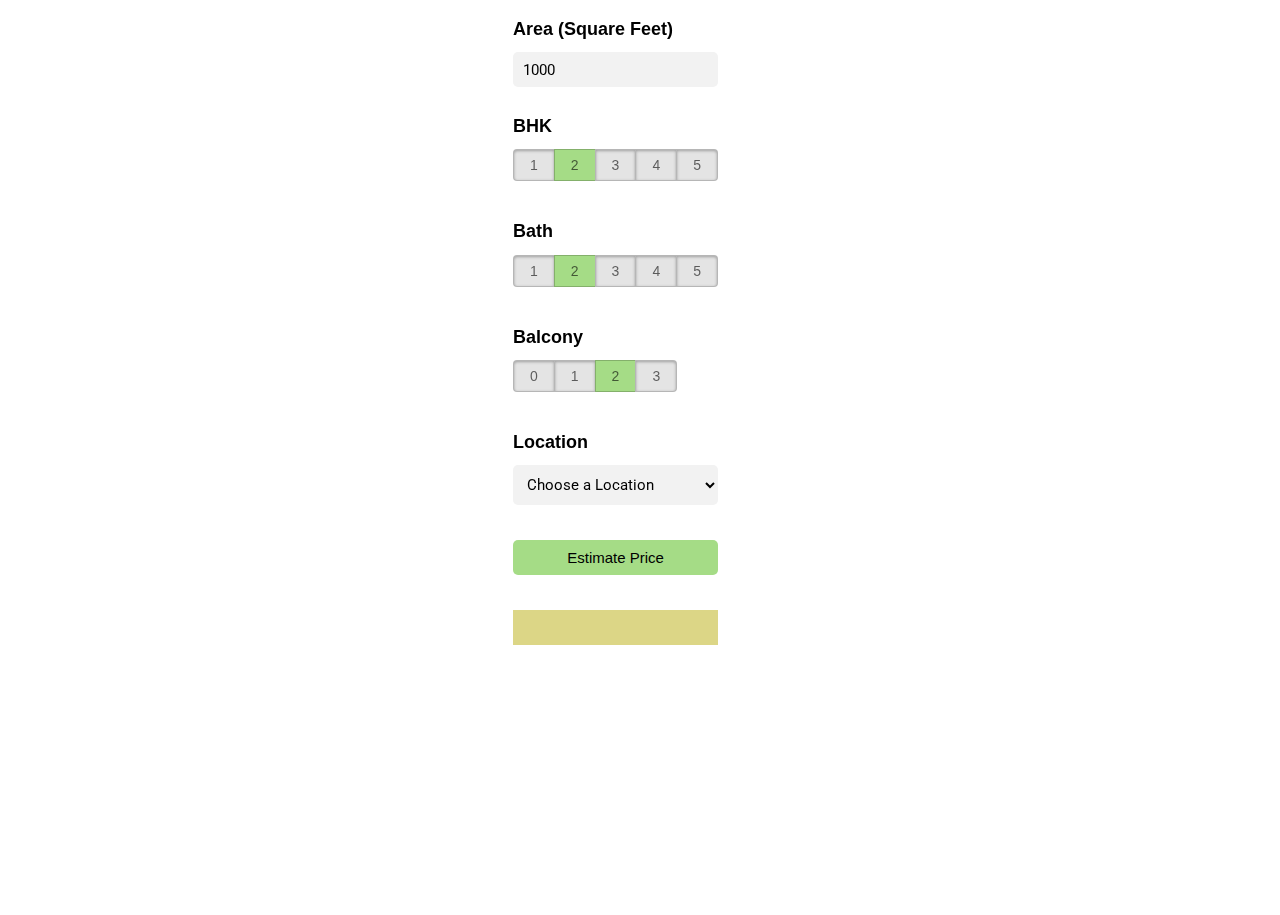
<file: app.html>
<!DOCTYPE html>
<html>

<head>
	<title>Banglore Home Price Prediction</title>
	<script src="https://ajax.googleapis.com/ajax/libs/jquery/3.4.1/jquery.min.js"></script>
	<script src="app.js"></script>
	<link rel="stylesheet" href="app.css">
</head>

<body>
	<div class="img"></div>
	<form class="form">
		<h2>Area (Square Feet)</h2>
		<input class="area" type="email" id="uiSqft" class="floatLabel" name="Squareft" value="1000">
		<h2>BHK</h2>
		<div class="switch-field">
			<input type="radio" id="radio-bhk-1" name="uiBHK" value="1" />
			<label for="radio-bhk-1">1</label>
			<input type="radio" id="radio-bhk-2" name="uiBHK" value="2" checked />
			<label for="radio-bhk-2">2</label>
			<input type="radio" id="radio-bhk-3" name="uiBHK" value="3" />
			<label for="radio-bhk-3">3</label>
			<input type="radio" id="radio-bhk-4" name="uiBHK" value="4" />
			<label for="radio-bhk-4">4</label>
			<input type="radio" id="radio-bhk-5" name="uiBHK" value="5" />
			<label for="radio-bhk-5">5</label>
		</div>
		<h2>Bath</h2>
		<div class="switch-field">
			<input type="radio" id="radio-bath-1" name="uiBathrooms" value="1" />
			<label for="radio-bath-1">1</label>
			<input type="radio" id="radio-bath-2" name="uiBathrooms" value="2" checked />
			<label for="radio-bath-2">2</label>
			<input type="radio" id="radio-bath-3" name="uiBathrooms" value="3" />
			<label for="radio-bath-3">3</label>
			<input type="radio" id="radio-bath-4" name="uiBathrooms" value="4" />
			<label for="radio-bath-4">4</label>
			<input type="radio" id="radio-bath-5" name="uiBathrooms" value="5" />
			<label for="radio-bath-5">5</label>
		</div>
		<h2>Balcony</h2>
		<div class="switch-field">
			<input type="radio" id="radio-balcony-0" name="uiBalcony" value="0" />
			<label for="radio-balcony-0">0</label>
			<input type="radio" id="radio-balcony-1" name="uiBalcony" value="1" />
			<label for="radio-balcony-1">1</label>
			<input type="radio" id="radio-balcony-2" name="uiBalcony" value="2" checked />
			<label for="radio-balcony-2">2</label>
			<input type="radio" id="radio-balcony-3" name="uiBalcony" value="3" />
			<label for="radio-balcony-3">3</label>
		</div>
		<h2>Location</h2>
		<div>
			<select class="location" name="" id="uiLocations">
				<option value="" disabled="disabled" selected="selected">Choose a Location</option>
				<option>Electronic City</option>
				<option>Rajaji Nagar</option>
			</select>
		</div>
		<button class="submit" onclick="onClickedEstimatePrice()" type="button">Estimate Price</button>
		<div id="uiEstimatedPrice" class="result">
			<h2></h2>
		</div>
	</form>
</body>

</html>
</file>
<file: app.css>
@import url(https://fonts.googleapis.com/css?family=Roboto:300);

.switch-field {
	display: flex;
	margin-bottom: 36px;
	overflow: hidden;
}

.switch-field input {
	position: absolute !important;
	clip: rect(0, 0, 0, 0);
	height: 1px;
	width: 1px;
	border: 0;
	overflow: hidden;
}

.switch-field label {
	background-color: #e4e4e4;
	color: rgba(0, 0, 0, 0.6);
	font-size: 14px;
	line-height: 1;
	text-align: center;
	padding: 8px 16px;
	margin-right: -1px;
	border: 1px solid rgba(0, 0, 0, 0.2);
	box-shadow: inset 0 1px 3px rgba(0, 0, 0, 0.3), 0 1px rgba(255, 255, 255, 0.1);
	transition: all 0.1s ease-in-out;
}

.switch-field label:hover {
	cursor: pointer;
}

.switch-field input:checked + label {
	background-color: #a5dc86;
	box-shadow: none;
}

.switch-field label:first-of-type {
	border-radius: 4px 0 0 4px;
}

.switch-field label:last-of-type {
	border-radius: 0 4px 4px 0;
}

.form {
	max-width: 270px;
	font-family: "Lucida Grande", Tahoma, Verdana, sans-serif;
	font-weight: normal;
	line-height: 1.625;
	margin: 8px auto;
	padding-left: 16px;
	z-index: 2;
}

h2 {
	font-size: 18px;
	margin-bottom: 8px;
}
.area{
  font-family: "Roboto", sans-serif;
  outline: 0;
  background: #f2f2f2;
  width: 76%;
  border: 0;
  margin: 0 0 10px;
  padding: 10px;
  box-sizing: border-box;
  font-size: 15px;
  height: 35px;
  border-radius: 5px;
}

.location{
  font-family: "Roboto", sans-serif;
  outline: 0;
  background: #f2f2f2;
  width: 76%;
  border: 0;
  margin: 0 0 10px;
  padding: 10px;
  box-sizing: border-box;
  font-size: 15px;
  height: 40px;
  border-radius: 5px;
}

.submit{
  background: #a5dc86;
  width: 76%;
  border: 0;
  margin: 25px 0 10px;
  box-sizing: border-box;
  font-size: 15px;
	height: 35px;
	text-align: center;
	border-radius: 5px;
}

.result{
		background: #dcd686;
		width: 76%;
		border: 0;
		margin: 25px 0 10px;
		box-sizing: border-box;
		font-size: 15px;
		height: 35px;
		text-align: center;
}

.img {
  background: url('https://images.unsplash.com/photo-1564013799919-ab600027ffc6?ixlib=rb-1.2.1&auto=format&fit=crop&w=1350&q=80');
	background-repeat: no-repeat;
  background-size: auto;
  background-size:100% 100%;
  -webkit-filter: blur(5px);
  -moz-filter: blur(5px);
  -o-filter: blur(5px);
  -ms-filter: blur(5px);
  filter: blur(15px);
  position: fixed;
  width: 100%;
  height: 100%;
  top: 0;
  left: 0;
  z-index: -1;
}

body, html {
  height: 100%;
}
</file>
